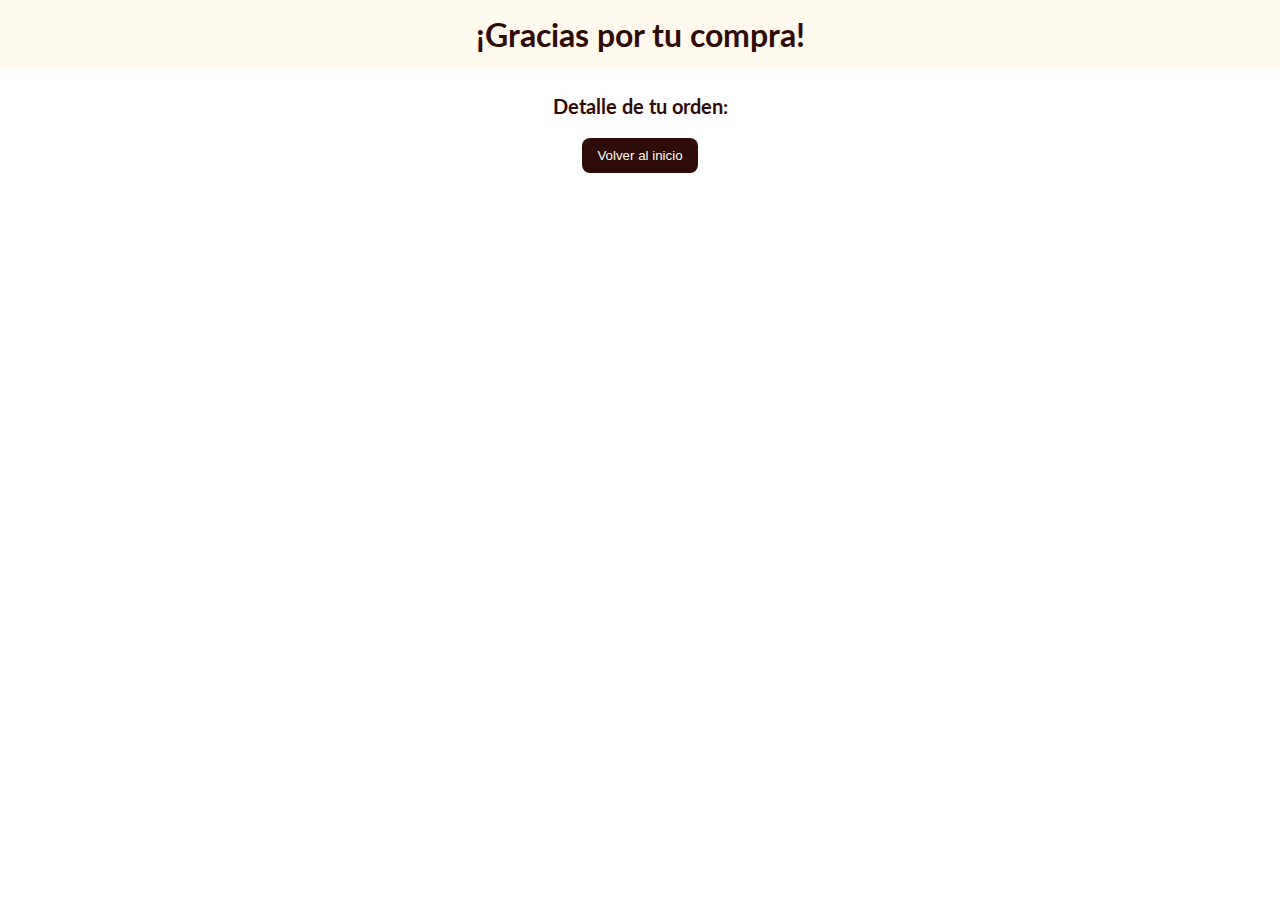
<file: pages/order.html>
<!DOCTYPE html>
<html lang="en">
<head>
    <meta charset="UTF-8">
    <meta name="viewport" content="width=device-width, initial-scale=1.0">
    <link rel="stylesheet" href="../css/styles.css">
    <title>Orden Final</title>
</head>
<body>
    <h1>¡Gracias por tu compra!</h1>

    <section class="orderDetail">
        <p>Detalle de tu orden:</p>
        <div id="finalOrder">

        </div>
        <a href="../index.html">
            <button id="backToHomepage">Volver al inicio</button>
        </a>
    </section>
    <script src="../order.js"></script>
</body>
</html>
</file>
<file: css/styles.css>
@import url('https://fonts.googleapis.com/css2?family=Bebas+Neue&family=Lato:ital,wght@0,100;0,300;0,400;0,700;0,900;1,100;1,300;1,400;1,700;1,900&family=Source+Sans+3:ital,wght@0,200..900;1,200..900&display=swap');

* {
    margin: 0;
    padding: 0;
    box-sizing: border-box;
}

body {
    font-family: 'lato';
}

h1 {
    color: #300c09;
    background-color: #fffaed;
    text-align: center;
    padding: 15px;
    margin-bottom: 20px;
}

h2 {
    color: #300c09;
    text-align: center;
}

/* INDEX */
.coffeeProducts {
    display: flex;
    flex-direction: column;
    align-items: center;
}

.coffeeProducts h3 {
    color: #753f37;
    margin: 20px;
}

#coffeeList {
    color: #fffaed;
    background-color: #753f37;
    width: 20%;
    margin: 20px 0;
    padding: 15px;
}

.foodProducts {
    display: flex;
    flex-direction: column;
    align-items: center;
}

.foodProducts h3 {
    color: #753f37;
    margin: 20px;   
}

#foodList {
    color: #fffaed;
    background-color: #753f37;
    width: 20%;
    margin: 20px 0;
    padding: 15px;
}

#newCell1 {
    text-align: left;
    justify-content: center;
}

#newCell2 {
    text-align: left;
    align-content: center;
}

#productForm {
    background-color: #fffaed;
    display: flex;
    flex-direction: column;
    align-items: center;
    padding: 20px;
    margin: 30px 0;
}

#productForm label {
    color: #300c09;
    margin: 10px;
}

#productForm input {
    width: 200px;
    height: 30px;
    margin: 10px;
}

#productForm button {
    color: #fffaed;
    background-color: #300c09;
    padding: 10px 15px;
    border-style: none;
    border-radius: 0.6em;
}

.cart{
    color: #300c09;
    background-color: #fffaed;
    padding: 20px;
    margin: 10px 0;
}

#cartSummaryText {
    font-size: 18px;
    padding: 5px 0;
    margin: 5px 0;
}

#productsOrderedInfo {
    margin: 10px 0;
}

#newAddedItem {
    padding: 10px 0;
}

#showTotalOrder {
    padding: 10px 0;
}

#finishOrderButton {
    color: #fffaed;
    background-color: #300c09;
    padding: 10px 15px;
    border-style: none;
    border-radius: 0.6em;
    margin: 15px 0;
}

#deleteButton {
    color: #fffaed;
    background-color: #753f37;
    padding: 10px 15px;
    border-style: none;
    border-radius: 0.6em;
    margin: 0 10px;
}

/* ORDER */
.orderDetail {
    display: flex;
    flex-direction: column;
    align-items: center;
    margin: 10px 20px;
}

.orderDetail p {
    font-weight: bold;
    color: #300c09;
    font-size: 20px;
    padding: 5px 0;
}

#finalOrder {
    color: #300c09;
}

#orderedItems {
    padding: 10px 0;
}

#totalPaid {
    font-size: 16px;
}

#backToHomepage {
    color: #fffaed;
    background-color: #300c09;
    padding: 10px 15px;
    border-style: none;
    border-radius: 0.6em;
    margin: 15px 0;
}
</file>
